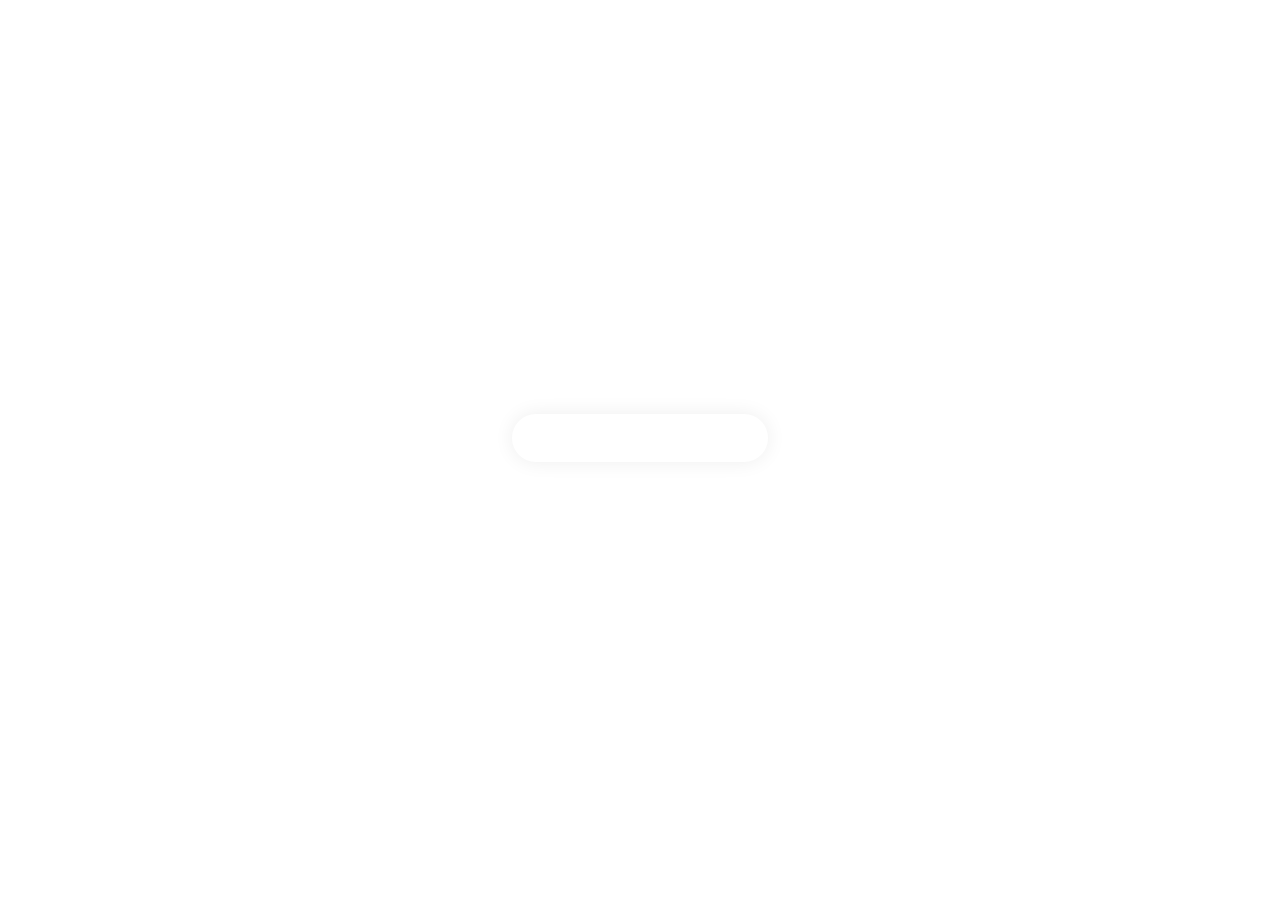
<file: contact.html>
<!DOCTYPE html>
<html lang="en" dir="ltr">

<head>
  <meta charset="utf-8">
  <title>CHOCOLATES WEBSITE</title>
  <link rel="stylesheet" href="styles(2).css">
</head>
<body>

    <div class="mainbox">


        <div class="contact">
            <h1>Welcome To CHOCOLATEWORLD </h1>
            <h2>Contact Us</h2>
            <h3>Name: PRATHYUSHA</h3>
            <h3>Mobile No: ############</h3>
            <h3>Address:ANDHRA PRADESH</h3>
            <h3>Email: PRA@gmail.com</h3>
            <h3></h3>
        </div>
        <div class="HomeButton" ><a href="index1.html">Go Back Home</a></div>
    </div>


</body>

</html>
</body>
</file>
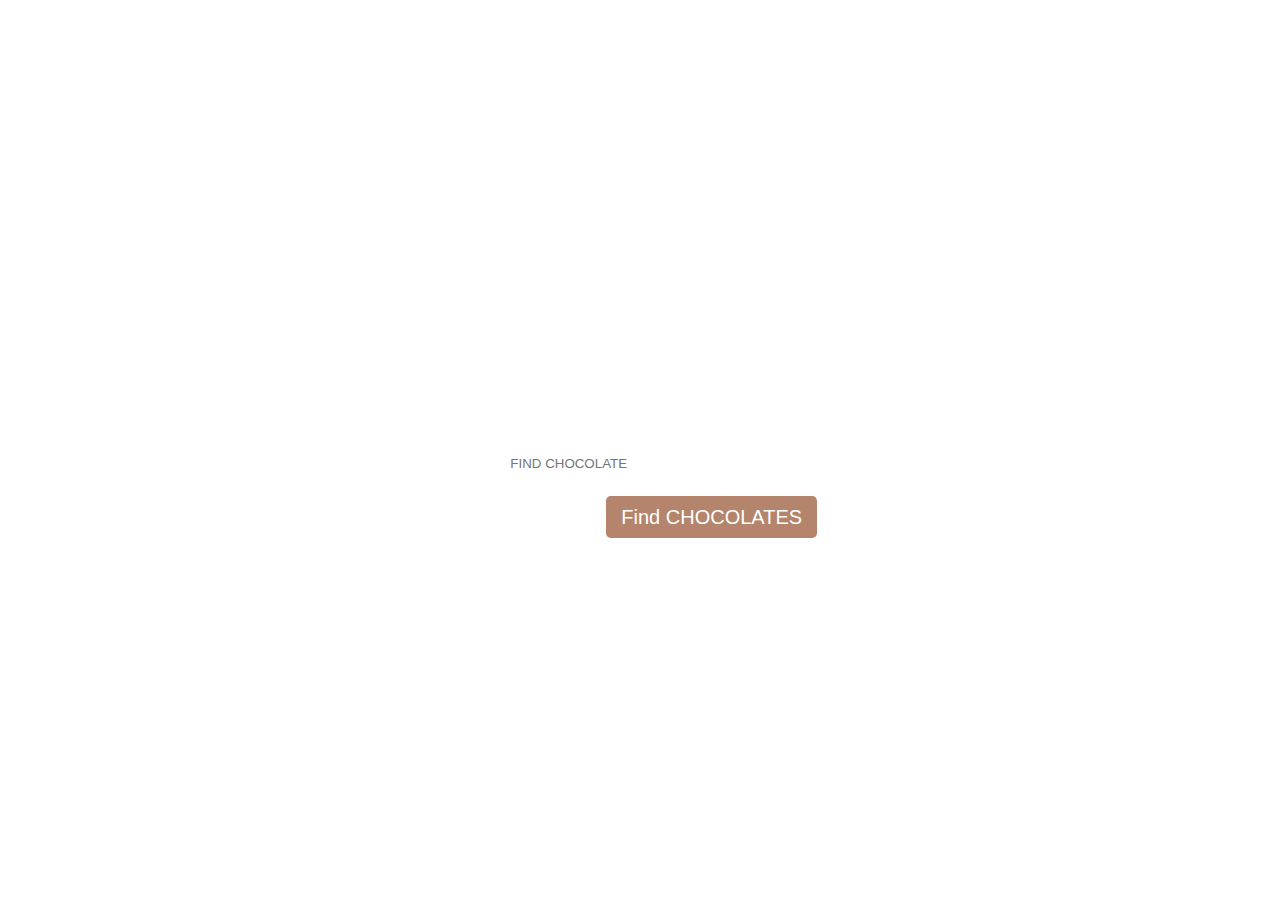
<file: index1.html>
<!DOCTYPE html>
<html lang="en" dir="ltr">

<head>
  <meta charset="utf-8">
  <title>CHOCOLATES WEBSITE</title>
  <link rel="stylesheet" href="styles(2).css">
</head>

<body class="chocolate" >
  <nav id="navigation">
      <ul>
         <li class ="list"><a href ="index.html">HOME</a></li>
          <li class="list"><a href="chocolatetypes.html">Services</a></li>
          <li class="list"><a href="contact.html">About us</a></li>
          <li class="list"><a href="Contact.html">Contact us</a></li>
      </ul>


  </nav>
  <section >
    <div class="types">
      <h1>CHOCOLATE WORLD</h1>
      <p>Tasty and Delicious CHOCOLATES </p>
      <form class="inputbox">
        <input class="input" type="text" placeholder="FIND CHOCOLATE">
        <button> <a href="chocolatetypes.html">Find CHOCOLATES</a></button>
      </form>
    </div>
  </section>

</body>

</html>
</file>
<file: styles(2).css>
.chocolate{

background-image:url("https://c4.wallpaperflare.com/wallpaper/553/808/884/food-fazer-chocolate-wallpaper-preview.jpg");
background-size: cover;
background-repeat: no-repeat;
height: 100vh;
position: relative;

 }
 #navigation{
    display: flex;
    height: 60px;
    position: sticky;
    top: 0px;

}
#navigation ul{
    display: flex;
    margin-top: 10px;
    padding: 2px;
}

.list{
    margin-left: 70px;
    padding: 2px;
    list-style: none;
}
.list a{
    text-decoration: none;
    color:white;
    font-family: 'Baloo 2', cursive;
    font-size: 1.3rem;
    text-transform: uppercase;
}
.list a:hover{

    /* text-decoration: overline solid #ec0f6b; */
    color: #ec0f6b;
    text-decoration-thickness: 10px;
}
.list a:active{
    text-decoration: overline solid #f81717;

}
.types{
  font-family: Montserrat;
  font-size: 25px;
  color: #fff;
  position: absolute;
  top: 40%;
  left:35%;
}
.inputbox{
  text-align: center;
   }
  .form{
  display: block;
   }
  .input{
     display: block;
    width:80%;
    margin-left: auto;
    margin-right: auto;
    border-radius: 2rem;
    padding: .6rem;
    border: none;
    outline: none;
   }
    .inputbox button
    {
     width: 40%;
    text-align: center;
    font-size: 20px;
    background-color:#B4846C;
    color: #fff;
    padding: .6rem;
    margin: 1rem ;
    border: none;
    border-radius: .3rem;
   }

 #cards{
     display: flex;
     flex-wrap: wrap;
     margin: -35px 0px 0px 2px;
 }

 .boxcustom{

     border: 2px solid #ec0f6b;
     height: 625px;
     width: 377px;
     display: block;
     margin:60px 32px 54px 32px;
     cursor: pointer;
     position: inherit;
 }


.subheading{
    color: #750b0b;;
    font-size: 2rem;
    font-family: 'Great Vibes', cursive;
  }

  *{
    margin: 0px;
    padding: 0px;
    box-sizing: border-box;
    outline: none;
}


#cards img{

    height: 50%;
    width: 100%;
    border: 10px solid white;
}

#cards h2{
    margin: 30px 0px 0px 95px;
}
#cards p{
    font-size: 1.1rem;
    padding: 17px;
    margin-top: 8px;
    text-align: center;
}

#cards h3{
    margin: 10px 0px;
    font-size: 25px;
    text-align: center;
}
.button_cont{
  width: 80%;
 text-align: center;
 font-size: 20px;
 background-color:#B4846C;
 color: #fff;
 padding: .6rem;
 margin: 1rem ;
 border: none;
 border-radius: .3rem;
}



    .mainbox {

        background-image: url("https://blog.ediblearrangements.com/wp-content/uploads/2020/03/types-of-chocolate-scaled.jpeg");
        background-position: center;
        background-size: cover;
        background-repeat: no-repeat;
        height: 100vh;
        width: 100%;
    }

    .contact h1 {
        color: #fff;
        margin: 0px 0px 60px 50px;
        font-family: 'Noto Sans', sans-serif;
        text-align: center;
        font-size: 60px;

    }


    .contact h2 {
        text-align: start;
        margin-top: 15px;
        margin-right: auto;
        margin-left: 35%;
        font-size: 60px;
        font-family:  cursive;
        color:#fff;

    }


    .contact h3 {
        text-align: start;
        margin-top: 15px;
        margin-right: auto;
        margin-left: 35%;
        font-size: 20px;
        color:#fff;


    }



     .HomeButton {

        margin: 5% 40%;

        padding: 15px 45px;
        text-align: center;
        text-transform: uppercase;
        transition: 0.5s;
        background-size: 200% auto;
        color: white;
        box-shadow: 0 0 20px #eee;
        border-radius: 40px;
        display: block;
        cursor: pointer;
      }

      .HomeButton:hover {
        background-position: right center; /* change the direction of the change here */
        color: #fff;

      }
     a{
         text-decoration: none;
         color: white;
     }

     @media(max-width:1028px){
       #title{
         text-align: center;
       }
       .title-img{
         position: static;
         transform: rotate(0);
       }
     }
</file>
